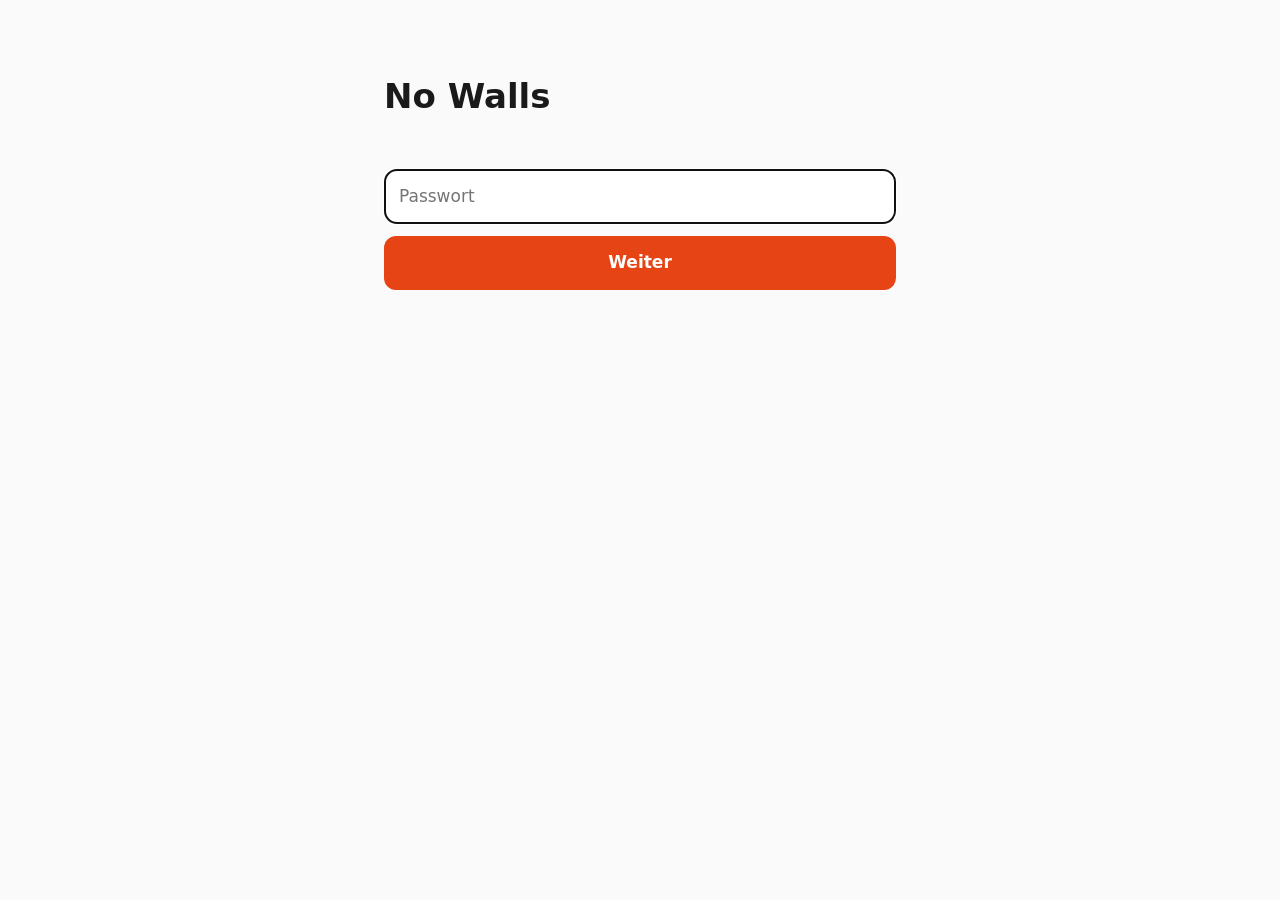
<file: site/index.html>
<!doctype html>
<html lang="de">
<head>
  <meta charset="utf-8">
  <meta name="viewport" content="width=device-width, initial-scale=1">
  <meta name="robots" content="noindex, nofollow">
  <title>No Walls</title>
  <style>
    :root { --bg: #fafafa; --fg: #1a1a1a; --muted: #666; --accent: #e64415; --field: #fff; --line: #ccc; }
    @media (prefers-color-scheme: dark) { :root { --bg: #161616; --fg: #eee; --muted: #aaa; --field: #222; --line: #444; } }
    body { margin: 0; background: var(--bg); color: var(--fg); font: 17px/1.5 system-ui, sans-serif; }
    main { max-width: 32rem; margin: 0 auto; padding: 48px 16px; }
    input, button { box-sizing: border-box; width: 100%; padding: 14px; border-radius: 12px; font: inherit; }
    input { margin: 24px 0 12px; border: 1px solid var(--line); background: var(--field); color: var(--fg); }
    button { border: 0; background: var(--accent); color: #fff; font-weight: 600; }
    #err { color: var(--accent); min-height: 1.5em; }
  </style>
</head>
<body>
<main>
  <h1>No Walls</h1>
  <form id="f">
    <input id="pw" type="password" placeholder="Passwort" autocomplete="current-password" required autofocus>
    <button>Weiter</button>
    <p id="err"></p>
  </form>
</main>
<script>
  // The install page lives in a folder named after the password's SHA-256 hash.
  document.getElementById("f").addEventListener("submit", async (e) => {
    e.preventDefault();
    const pw = document.getElementById("pw").value;
    const buf = await crypto.subtle.digest("SHA-256", new TextEncoder().encode(pw));
    const hash = [...new Uint8Array(buf)].map((b) => b.toString(16).padStart(2, "0")).join("");
    const res = await fetch(hash + "/", { method: "HEAD" });
    if (res.ok) location.href = hash + "/";
    else document.getElementById("err").textContent = "Falsches Passwort.";
  });
</script>
</body>
</html>
</file>
